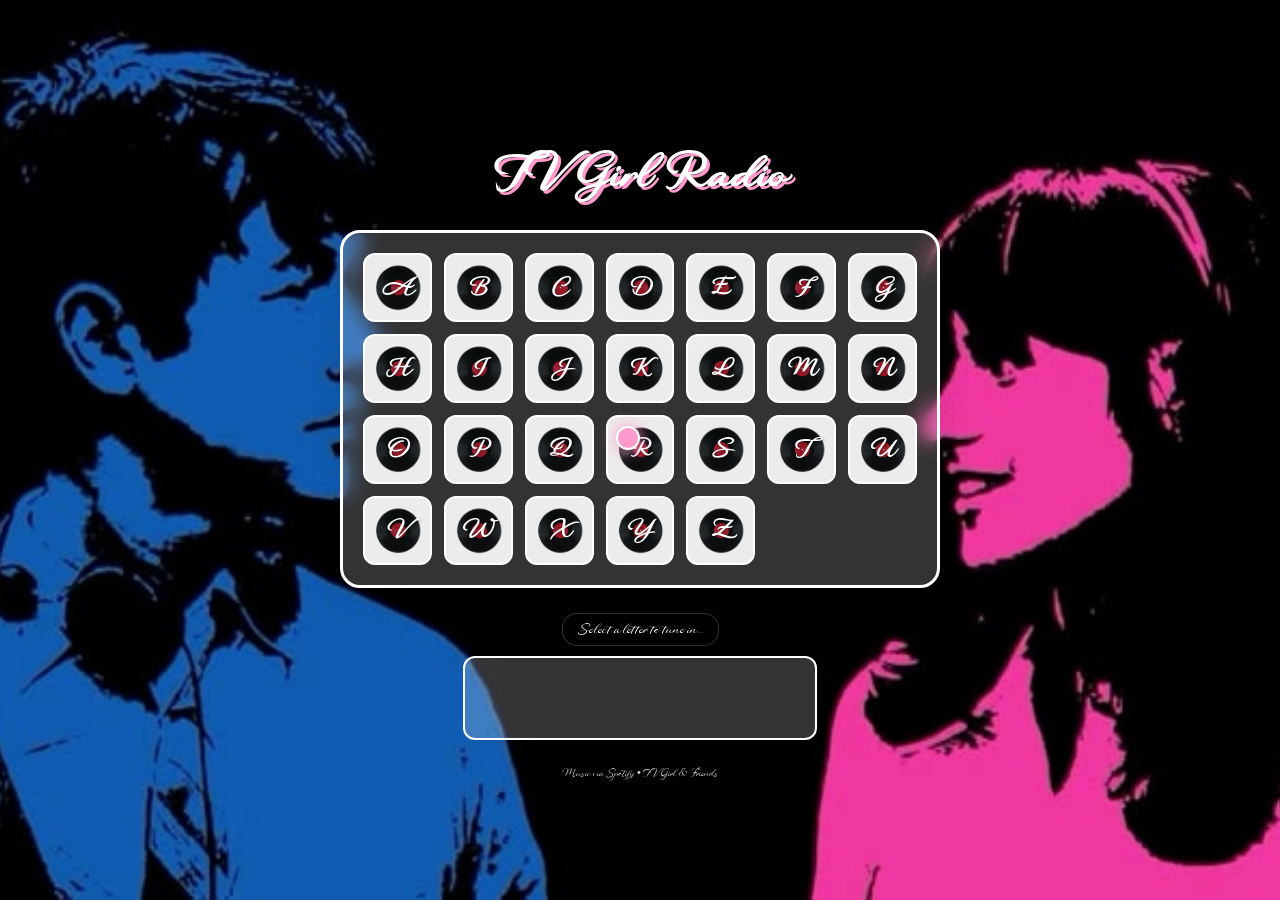
<file: index.html>
<!DOCTYPE html>
<html lang="en">
<head>
    <meta charset="UTF-8">
    <meta name="viewport" content="width=device-width, initial-scale=1.0">
    <title>TV Girl Radio</title>
    <link rel="stylesheet" href="style.css">
</head>
<body>
    <div id="cursor"></div>

    <div class="container">
        <h1 class="title">TV Girl Radio</h1>
        
        <div class="grid-container" id="grid"></div>

        <div class="controls">
            <div id="status">Select a letter to tune in...</div>
            <div id="spotify-wrapper"></div>
            <p class="credits">Music via Spotify • TV Girl & Friends</p>
        </div>
    </div>

    <script>
        const grid = document.getElementById('grid');
        const wrapper = document.getElementById('spotify-wrapper');
        const status = document.getElementById('status');
        const cursor = document.getElementById('cursor');

        // Full Links with ?utm_source=generator included
        const songLinks = {
    'A': 'https://open.spotify.com/embed/track/3hEfpBHxgieRLz4t3kLNEg?utm_source=generatorr', // About You
    'B': 'https://open.spotify.com/embed/track/39sDitIeCMrVX2QyXHY46t?utm_source=generator', // Blue Hair
    'C': 'https://open.spotify.com/embed/track/5rurggqwwudn9clMdcchxT?utm_source=generator', // Calling
    'D': 'https://open.spotify.com/embed/track/0QzuaeCEEOV40Pn7IvKEny?utm_source=generator', // Double Take
    'E': 'https://open.spotify.com/embed/track/7KboPR4TuGQSAEjJNXKwQQ?utm_source=generator', // Echoes of Yesterday
    'F': 'https://open.spotify.com/embed/track/2GBgiuXwY1KzJMA0gSAr9J?utm_source=generator', // For You
    'G': 'https://open.spotify.com/embed/track/3aBGKDiAAvH2H7HLOyQ4US?utm_source=generator', // Grapes Upon the Vine
    'H': 'https://open.spotify.com/embed/track/1JdQibdvxgcrB8Rv1KFndw?utm_source=generator', // Heaven is a Bedroom
    'I': 'https://open.spotify.com/embed/track/5XeFesFbtLpXzIVDNQP22n?utm_source=generator', // If You Want It
    'J': 'https://open.spotify.com/embed/track/6t7WriKgVszATnrdBKSUAf?utm_source=generator', // Jump the Turnstile
    'K': 'https://open.spotify.com/embed/track/1FWsomP9StpCcXNWmJk8Cl?utm_source=generator', // King of Echo Park
    'L': 'https://open.spotify.com/embed/track/5mtTAScDytxMMqZj14NmlN?utm_source=generator', // love (wave to earth)
    'M': 'https://open.spotify.com/embed/track/6BPcUXYERAahpunmb0AovH?utm_source=generator', // Melanie
    'N': 'https://open.spotify.com/embed/track/7nbAMKGkPMjc4EuNNsjXqZ?utm_source=generator', // Natalie Wood
    'O': 'https://open.spotify.com/embed/track/2uIX8YMNjGMD7441kqyyNU?utm_source=generator', // On the Level (Mac DeMarco)
    'P': 'https://open.spotify.com/embed/track/38kjFXYgPvtuXCPbHPMGte?utm_source=generator', // Pantyhose
    'Q': 'https://open.spotify.com/embed/track/4TxfFD31VZKLgLQX67z0SX?utm_source=generator', // Queen of the Gas Station
    'R': 'https://open.spotify.com/embed/track/2xql0pid3EUwW38AsywxhV?utm_source=generator', // Louise (TV Girl - R-slotted)
    'S': 'https://open.spotify.com/embed/track/0kFFvTvmSgJeNkVKPFaplu?utm_source=generator', // Song About Me
    'T': 'https://open.spotify.com/embed/track/0MJ5wKsPEeihONNfugHGy7?utm_source=generator', // The Blonde
    'U': 'https://open.spotify.com/embed/track/1y3r6RXiJZNBV1EI0NggpS?utm_source=generator', // Upper West Side
    'V': 'https://open.spotify.com/embed/track/2wXioTynVwrEWYRv6R6vEj?utm_source=generator', // Valerie
    'W': 'https://open.spotify.com/embed/track/1XrSjpNe49IiygZfzb74pk?utm_source=generator', // What Once Was (Her's)
    'X': 'https://open.spotify.com/embed/track/5pwcZWC7XdfoPo8FDwPaui?utm_source=generator', // X-Ray Eyes
    'Y': 'https://open.spotify.com/embed/track/7zwn1eykZtZ5LODrf7c0tS?utm_source=generator', // You Asked For It
    'Z': 'https://open.spotify.com/embed/track/3pJnX5b1lZYgM5rz4DMJNK?utm_source=generator'  // Zonked
};

        const alphabet = "ABCDEFGHIJKLMNOPQRSTUVWXYZ".split("");

        alphabet.forEach(letter => {
            const btn = document.createElement('div');
            btn.className = 'song-btn';
            btn.innerText = letter;

            btn.onclick = () => {
                if(songLinks[letter]) {
                    wrapper.innerHTML = `
                        <iframe style="border-radius:12px" 
                            src="${songLinks[letter]}" 
                            width="100%" 
                            height="80" 
                            frameBorder="0" 
                            allow="autoplay; clipboard-write; encrypted-media; fullscreen; picture-in-picture" 
                            loading="lazy">
                        </iframe>`;
                    status.innerText = `Tuned into: ${letter}`;
                }
                
                btn.style.transform = "scale(0.9) rotate(-10deg)";
                setTimeout(() => btn.style.transform = "", 150);
            };
            grid.appendChild(btn);
        });

        window.addEventListener('mousemove', (e) => {
            cursor.style.left = e.clientX + 'px';
            cursor.style.top = e.clientY + 'px';
        });
    </script>
</body>

</html>
</file>
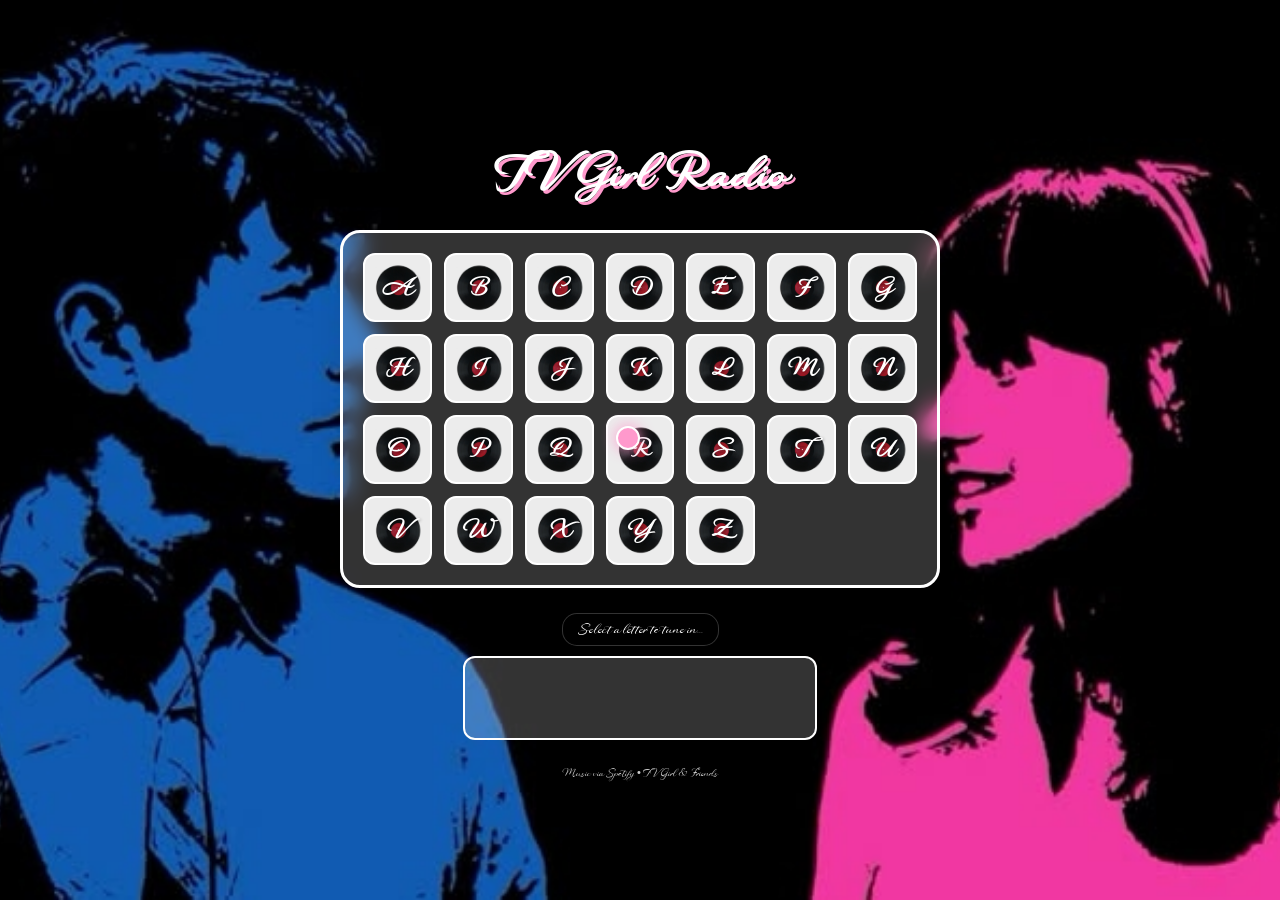
<file: tv-girl-radio/tvgirl.html>
<!DOCTYPE html>
<html lang="en">
<head>
    <meta charset="UTF-8">
    <meta name="viewport" content="width=device-width, initial-scale=1.0">
    <title>TV Girl Radio</title>
    <link rel="stylesheet" href="stvgirlstyle.css">
</head>
<body>
    <div id="cursor"></div>

    <div class="container">
        <h1 class="title">TV Girl Radio</h1>
        
        <div class="grid-container" id="grid"></div>

        <div class="controls">
            <div id="status">Select a letter to tune in...</div>
            <div id="spotify-wrapper"></div>
            <p class="credits">Music via Spotify • TV Girl & Friends</p>
        </div>
    </div>

    <script>
        const grid = document.getElementById('grid');
        const wrapper = document.getElementById('spotify-wrapper');
        const status = document.getElementById('status');
        const cursor = document.getElementById('cursor');

        // Full Links with ?utm_source=generator included
        const songLinks = {
    'A': 'https://open.spotify.com/embed/track/3hEfpBHxgieRLz4t3kLNEg?utm_source=generatorr', // About You
    'B': 'https://open.spotify.com/embed/track/39sDitIeCMrVX2QyXHY46t?utm_source=generator', // Blue Hair
    'C': 'https://open.spotify.com/embed/track/5rurggqwwudn9clMdcchxT?utm_source=generator', // Calling
    'D': 'https://open.spotify.com/embed/track/0QzuaeCEEOV40Pn7IvKEny?utm_source=generator', // Double Take
    'E': 'https://open.spotify.com/embed/track/7KboPR4TuGQSAEjJNXKwQQ?utm_source=generator', // Echoes of Yesterday
    'F': 'https://open.spotify.com/embed/track/2GBgiuXwY1KzJMA0gSAr9J?utm_source=generator', // For You
    'G': 'https://open.spotify.com/embed/track/3aBGKDiAAvH2H7HLOyQ4US?utm_source=generator', // Grapes Upon the Vine
    'H': 'https://open.spotify.com/embed/track/1JdQibdvxgcrB8Rv1KFndw?utm_source=generator', // Heaven is a Bedroom
    'I': 'https://open.spotify.com/embed/track/5XeFesFbtLpXzIVDNQP22n?utm_source=generator', // If You Want It
    'J': 'https://open.spotify.com/embed/track/6t7WriKgVszATnrdBKSUAf?utm_source=generator', // Jump the Turnstile
    'K': 'https://open.spotify.com/embed/track/1FWsomP9StpCcXNWmJk8Cl?utm_source=generator', // King of Echo Park
    'L': 'https://open.spotify.com/embed/track/5mtTAScDytxMMqZj14NmlN?utm_source=generator', // love (wave to earth)
    'M': 'https://open.spotify.com/embed/track/6BPcUXYERAahpunmb0AovH?utm_source=generator', // Melanie
    'N': 'https://open.spotify.com/embed/track/7nbAMKGkPMjc4EuNNsjXqZ?utm_source=generator', // Natalie Wood
    'O': 'https://open.spotify.com/embed/track/2uIX8YMNjGMD7441kqyyNU?utm_source=generator', // On the Level (Mac DeMarco)
    'P': 'https://open.spotify.com/embed/track/38kjFXYgPvtuXCPbHPMGte?utm_source=generator', // Pantyhose
    'Q': 'https://open.spotify.com/embed/track/4TxfFD31VZKLgLQX67z0SX?utm_source=generator', // Queen of the Gas Station
    'R': 'https://open.spotify.com/embed/track/2xql0pid3EUwW38AsywxhV?utm_source=generator', // Louise (TV Girl - R-slotted)
    'S': 'https://open.spotify.com/embed/track/0kFFvTvmSgJeNkVKPFaplu?utm_source=generator', // Song About Me
    'T': 'https://open.spotify.com/embed/track/0MJ5wKsPEeihONNfugHGy7?utm_source=generator', // The Blonde
    'U': 'https://open.spotify.com/embed/track/1y3r6RXiJZNBV1EI0NggpS?utm_source=generator', // Upper West Side
    'V': 'https://open.spotify.com/embed/track/2wXioTynVwrEWYRv6R6vEj?utm_source=generator', // Valerie
    'W': 'https://open.spotify.com/embed/track/1XrSjpNe49IiygZfzb74pk?utm_source=generator', // What Once Was (Her's)
    'X': 'https://open.spotify.com/embed/track/5pwcZWC7XdfoPo8FDwPaui?utm_source=generator', // X-Ray Eyes
    'Y': 'https://open.spotify.com/embed/track/7zwn1eykZtZ5LODrf7c0tS?utm_source=generator', // You Asked For It
    'Z': 'https://open.spotify.com/embed/track/3pJnX5b1lZYgM5rz4DMJNK?utm_source=generator'  // Zonked
};

        const alphabet = "ABCDEFGHIJKLMNOPQRSTUVWXYZ".split("");

        alphabet.forEach(letter => {
            const btn = document.createElement('div');
            btn.className = 'song-btn';
            btn.innerText = letter;

            btn.onclick = () => {
                if(songLinks[letter]) {
                    wrapper.innerHTML = `
                        <iframe style="border-radius:12px" 
                            src="${songLinks[letter]}" 
                            width="100%" 
                            height="80" 
                            frameBorder="0" 
                            allow="autoplay; clipboard-write; encrypted-media; fullscreen; picture-in-picture" 
                            loading="lazy">
                        </iframe>`;
                    status.innerText = `Tuned into: ${letter}`;
                }
                
                btn.style.transform = "scale(0.9) rotate(-10deg)";
                setTimeout(() => btn.style.transform = "", 150);
            };
            grid.appendChild(btn);
        });

        window.addEventListener('mousemove', (e) => {
            cursor.style.left = e.clientX + 'px';
            cursor.style.top = e.clientY + 'px';
        });
    </script>
</body>
</html>
</file>
<file: style.css>
/* 1. SETUP & FONTS */
@font-face {
    font-family: 'TVGirlFont';
    src: url('font1.ttf') format('truetype'); /* Ensure this filename matches your file! */
}

:root {
    --pink: #ff99cc;
    --blue: #87ceeb;
    --white: #ffffff;
    --glass: rgba(255, 255, 255, 0.2);
}

/* 2. BODY & BACKGROUND */
body {
    margin: 0;
    padding: 0;
    min-height: 100vh;
    width: 100vw;
    background: url('background.jpg') center/cover fixed no-repeat;
    font-family: 'TVGirlFont', sans-serif;
    display: flex;
    justify-content: center;
    align-items: center;
    overflow-x: hidden;
    cursor: none; /* Custom cursor only */
}

/* 3. CUSTOM CURSOR */
#cursor {
    width: 20px;
    height: 20px;
    background: var(--pink);
    border: 2px solid var(--white);
    border-radius: 50%;
    position: fixed;
    pointer-events: none;
    transform: translate(-50%, -50%);
    z-index: 9999;
    box-shadow: 0 0 15px var(--pink);
}

/* 4. MAIN LAYOUT */
.container {
    text-align: center;
    width: 90%;
    max-width: 600px;
    padding: 20px;
    z-index: 10;
}

.title {
    color: var(--white);
    font-size: 3rem;
    text-shadow: 3px 3px 0px var(--pink);
    margin-bottom: 20px;
    letter-spacing: 2px;
}

/* 5. THE GRID */
.grid-container {
    display: grid;
    grid-template-columns: repeat(auto-fill, minmax(65px, 1fr));
    gap: 12px;
    padding: 20px;
    background: var(--glass);
    backdrop-filter: blur(10px);
    -webkit-backdrop-filter: blur(10px);
    border: 3px solid var(--white);
    border-radius: 20px;
    box-shadow: 0 8px 32px rgba(0, 0, 0, 0.1);
}

.song-btn {
    aspect-ratio: 1/1;
    background: url('button-image.png') center/cover;
    background-color: var(--pink); /* Fallback color */
    border: 2px solid var(--white);
    border-radius: 12px;
    display: flex;
    align-items: center;
    justify-content: center;
    color: var(--white);
    font-size: 1.5rem;
    font-weight: bold;
    transition: all 0.3s cubic-bezier(0.175, 0.885, 0.32, 1.275);
    text-shadow: 1px 1px 3px rgba(0,0,0,0.3);
}

.song-btn:hover {
    transform: scale(1.1) rotate(5deg);
    border-color: var(--blue);
    box-shadow: 0 0 15px var(--blue);
}

/* 6. SPOTIFY PLAYER SECTION */
.controls {
    margin-top: 25px;
    display: flex;
    flex-direction: column;
    align-items: center;
    gap: 10px;
}

#status {
    color: var(--white);
    background: rgba(0, 0, 0, 0.3);
    padding: 5px 15px;
    border-radius: 15px;
    font-size: 0.9rem;
    border: 1px solid var(--glass);
}

#spotify-wrapper {
    width: 100%;
    max-width: 350px;
    height: 80px; /* Essential for the compact player */
    background: var(--glass);
    border-radius: 12px;
    border: 2px solid var(--white);
    overflow: hidden;
    animation: float 3s ease-in-out infinite;
}

/* 7. FOOTER & ANIMATIONS */
.credits {
    margin-top: 15px;
    font-size: 0.7rem;
    color: var(--white);
    opacity: 0.8;
}

@keyframes float {
    0%, 100% { transform: translateY(0); }
    50% { transform: translateY(-8px); }
}

/* MOBILE OPTIMIZATION */
@media (max-width: 450px) {
    .title { font-size: 2rem; }
    .grid-container { grid-template-columns: repeat(4, 1fr); gap: 8px; }
    .song-btn { font-size: 1.2rem; }
}
</file>
<file: tv-girl-radio/stvgirlstyle.css>
/* 1. SETUP & FONTS */
@font-face {
    font-family: 'TVGirlFont';
    src: url('font1.ttf') format('truetype'); /* Ensure this filename matches your file! */
}

:root {
    --pink: #ff99cc;
    --blue: #87ceeb;
    --white: #ffffff;
    --glass: rgba(255, 255, 255, 0.2);
}

/* 2. BODY & BACKGROUND */
body {
    margin: 0;
    padding: 0;
    min-height: 100vh;
    width: 100vw;
    background: url('background.jpg') center/cover fixed no-repeat;
    font-family: 'TVGirlFont', sans-serif;
    display: flex;
    justify-content: center;
    align-items: center;
    overflow-x: hidden;
    cursor: none; /* Custom cursor only */
}

/* 3. CUSTOM CURSOR */
#cursor {
    width: 20px;
    height: 20px;
    background: var(--pink);
    border: 2px solid var(--white);
    border-radius: 50%;
    position: fixed;
    pointer-events: none;
    transform: translate(-50%, -50%);
    z-index: 9999;
    box-shadow: 0 0 15px var(--pink);
}

/* 4. MAIN LAYOUT */
.container {
    text-align: center;
    width: 90%;
    max-width: 600px;
    padding: 20px;
    z-index: 10;
}

.title {
    color: var(--white);
    font-size: 3rem;
    text-shadow: 3px 3px 0px var(--pink);
    margin-bottom: 20px;
    letter-spacing: 2px;
}

/* 5. THE GRID */
.grid-container {
    display: grid;
    grid-template-columns: repeat(auto-fill, minmax(65px, 1fr));
    gap: 12px;
    padding: 20px;
    background: var(--glass);
    backdrop-filter: blur(10px);
    -webkit-backdrop-filter: blur(10px);
    border: 3px solid var(--white);
    border-radius: 20px;
    box-shadow: 0 8px 32px rgba(0, 0, 0, 0.1);
}

.song-btn {
    aspect-ratio: 1/1;
    background: url('button-image.png') center/cover;
    background-color: var(--pink); /* Fallback color */
    border: 2px solid var(--white);
    border-radius: 12px;
    display: flex;
    align-items: center;
    justify-content: center;
    color: var(--white);
    font-size: 1.5rem;
    font-weight: bold;
    transition: all 0.3s cubic-bezier(0.175, 0.885, 0.32, 1.275);
    text-shadow: 1px 1px 3px rgba(0,0,0,0.3);
}

.song-btn:hover {
    transform: scale(1.1) rotate(5deg);
    border-color: var(--blue);
    box-shadow: 0 0 15px var(--blue);
}

/* 6. SPOTIFY PLAYER SECTION */
.controls {
    margin-top: 25px;
    display: flex;
    flex-direction: column;
    align-items: center;
    gap: 10px;
}

#status {
    color: var(--white);
    background: rgba(0, 0, 0, 0.3);
    padding: 5px 15px;
    border-radius: 15px;
    font-size: 0.9rem;
    border: 1px solid var(--glass);
}

#spotify-wrapper {
    width: 100%;
    max-width: 350px;
    height: 80px; /* Essential for the compact player */
    background: var(--glass);
    border-radius: 12px;
    border: 2px solid var(--white);
    overflow: hidden;
    animation: float 3s ease-in-out infinite;
}

/* 7. FOOTER & ANIMATIONS */
.credits {
    margin-top: 15px;
    font-size: 0.7rem;
    color: var(--white);
    opacity: 0.8;
}

@keyframes float {
    0%, 100% { transform: translateY(0); }
    50% { transform: translateY(-8px); }
}

/* MOBILE OPTIMIZATION */
@media (max-width: 450px) {
    .title { font-size: 2rem; }
    .grid-container { grid-template-columns: repeat(4, 1fr); gap: 8px; }
    .song-btn { font-size: 1.2rem; }
}
</file>
